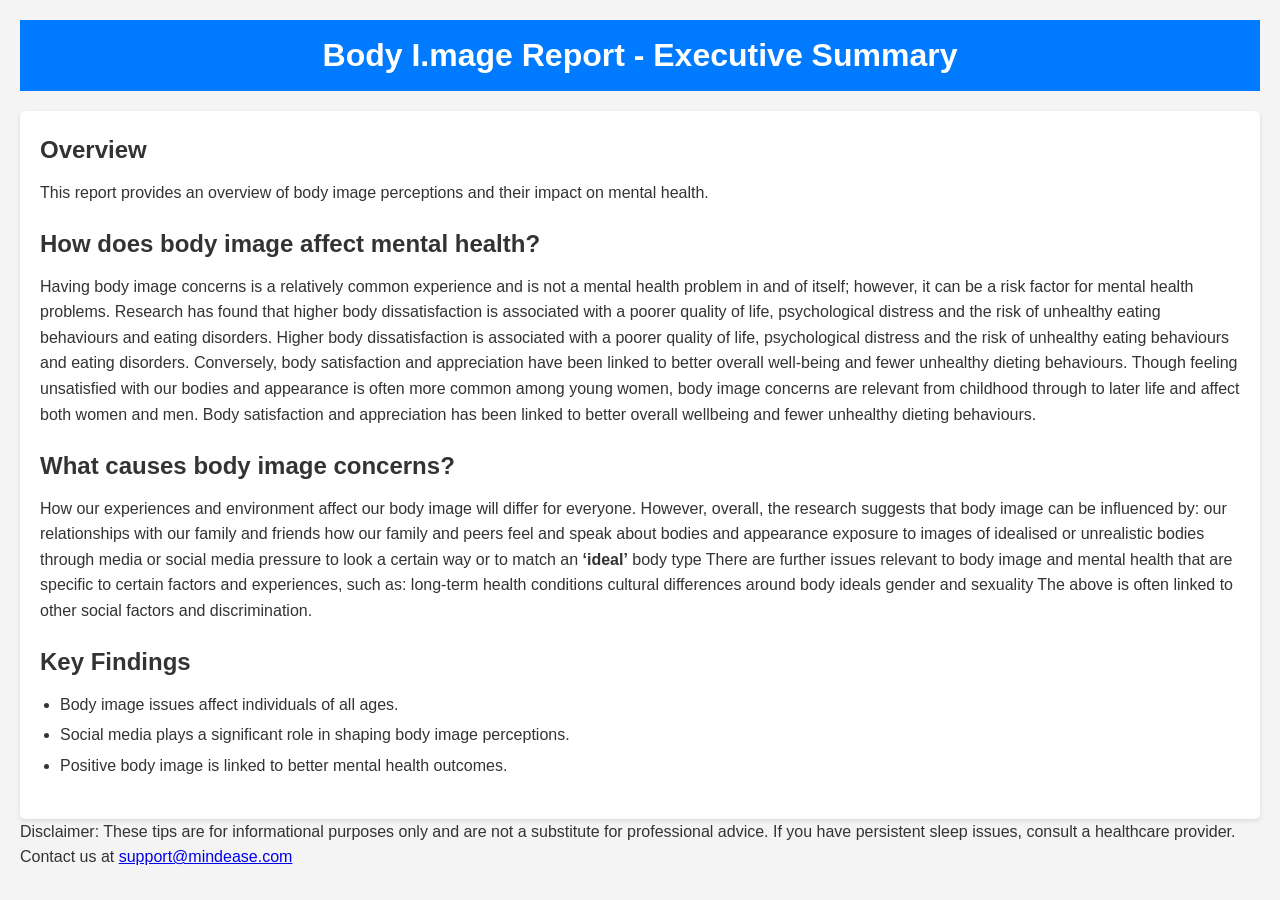
<file: frontend/bodyimagereport.html>
<!DOCTYPE html>
<html lang="en">
<head>
    <meta charset="UTF-8">
    <meta name="viewport" content="width=device-width, initial-scale=1.0">
    <link rel="stylesheet" href="resources.css">
    <title>Body Image Report - Executive Summary</title>
</head>
<body>
    <header>
        <h1>Body I.mage Report - Executive Summary</h1>
    </header>
    <main>
        <section>
            <h2>Overview</h2>
            <p>This report provides an overview of body image perceptions and their impact on mental health.</p>
        </section>
        <section>
            <h2>How does body image affect mental health?</h2>
            <p>Having body image concerns is a relatively common experience and is not a mental health problem in and of itself; however, it can be a risk factor for mental health problems. Research has found that higher body dissatisfaction is associated with a poorer quality of life, psychological distress and the risk of unhealthy eating behaviours and eating disorders.

                Higher body dissatisfaction is associated with a poorer quality of life, psychological distress and the risk of unhealthy eating behaviours and eating disorders.
                
                Conversely, body satisfaction and appreciation have been linked to better overall well-being and fewer unhealthy dieting behaviours. Though feeling unsatisfied with our bodies and appearance is often more common among young women, body image concerns are relevant from childhood through to later life and affect both women and men.  
                
                Body satisfaction and appreciation has been linked to better overall wellbeing and fewer unhealthy dieting behaviours.</p>
        </section>
        <section>
            <h2>What causes body image concerns?</h2>
            <p>How our experiences and environment affect our body image will differ for everyone. However, overall, the research suggests that body image can be influenced by:

                our relationships with our family and friends
                how our family and peers feel and speak about bodies and appearance
                exposure to images of idealised or unrealistic bodies through media or social media
                pressure to look a certain way or to match an <b>‘ideal’</b> body type
                There are further issues relevant to body image and mental health that are specific to certain factors and experiences, such as:
                
                long-term health conditions
                cultural differences around body ideals
                gender and sexuality
                The above is often linked to other social factors and discrimination.</p>

        </section>
        <section>
            <h2>Key Findings</h2>
            <ul>
                <li>Body image issues affect individuals of all ages.</li>
                <li>Social media plays a significant role in shaping body image perceptions.</li>
                <li>Positive body image is linked to better mental health outcomes.</li>
            </ul>
        </section>
    </main>
    <footer>
        <p>Disclaimer: These tips are for informational purposes only and are not a substitute for professional advice. If you have persistent sleep issues, consult a healthcare provider.</p>
        <p>Contact us at <a href="mailto:support@mindease.com">support@mindease.com</a></p>
    </footer>
</body>
</html>
</file>
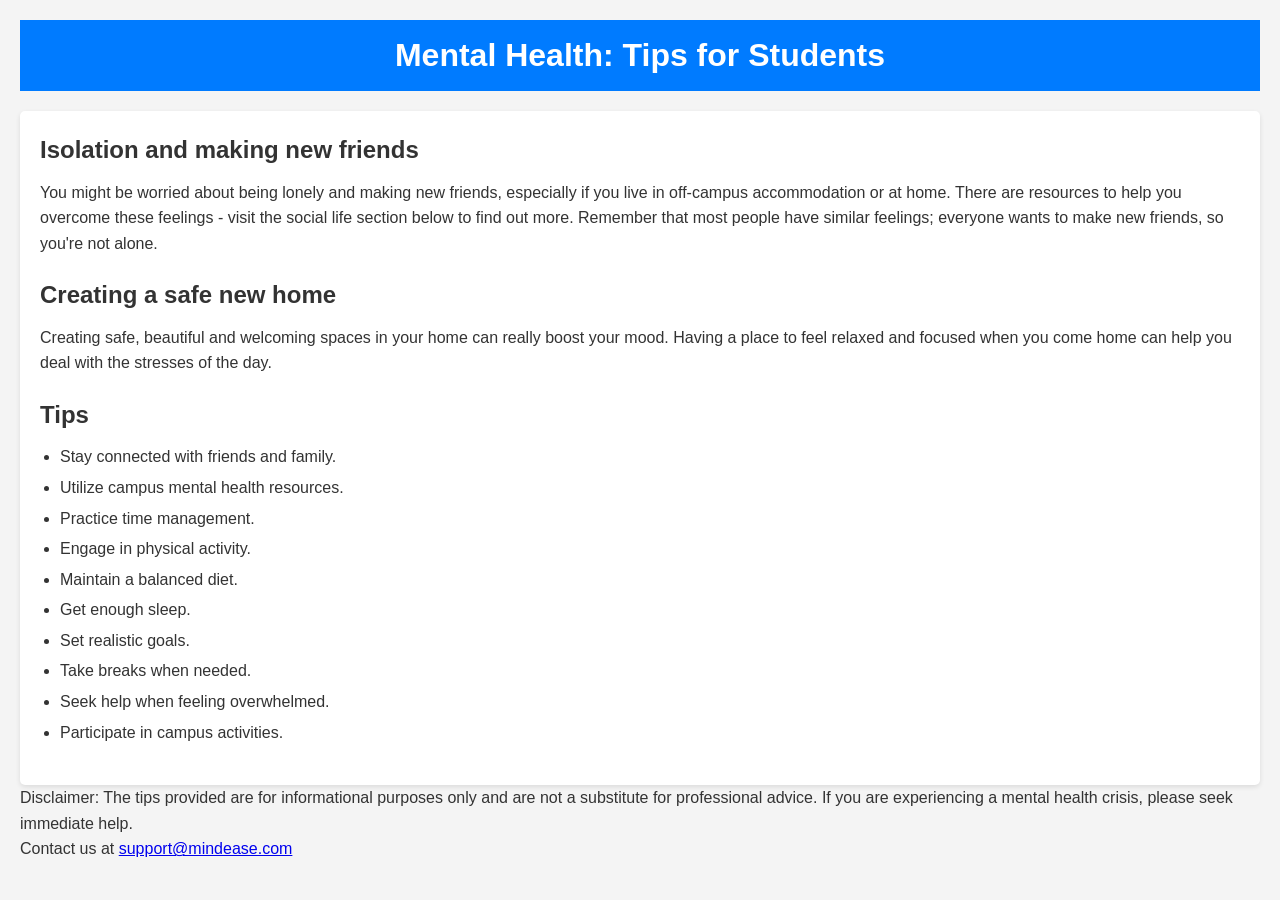
<file: frontend/mentalhealthtipsforstudent.html>
<!DOCTYPE html>
<html lang="en">
<head>
    <meta charset="UTF-8">
    <meta name="viewport" content="width=device-width, initial-scale=1.0">
    <link rel="stylesheet" href="resources.css">
    <title>Mental Health: Tips for Students</title>
</head>
<body>
    <header>
        <h1>Mental Health: Tips for Students</h1>
    </header>
    <main>
        <section>
            <h2>Isolation and making new friends</h2>
             <p>You might be worried about being lonely and making new friends, especially if you live in off-campus accommodation or at home. There are resources to help you overcome these feelings - visit the social life section below to find out more. Remember that most people have similar feelings; everyone wants to make new friends, so you're not alone.</p>
        </section>
        <section>
            <h2>Creating a safe new home</h2>
            <p>Creating safe, beautiful and welcoming spaces in your home can really boost your mood. Having a place to feel relaxed and focused when you come home can help you deal with the stresses of the day.</p>
        </section>
        <section>
            <h2>Tips</h2>
            <ul>
                <li>Stay connected with friends and family.</li>
                <li>Utilize campus mental health resources.</li>
                <li>Practice time management.</li>
                <li>Engage in physical activity.</li>
                <li>Maintain a balanced diet.</li>
                <li>Get enough sleep.</li>
                <li>Set realistic goals.</li>
                <li>Take breaks when needed.</li>
                <li>Seek help when feeling overwhelmed.</li>
                <li>Participate in campus activities.</li>
            </ul>
        </section>
    </main>
    <footer>
        <p>Disclaimer: The tips provided are for informational purposes only and are not a substitute for professional advice. If you are experiencing a mental health crisis, please seek immediate help.</p>
        <p>Contact us at <a href="mailto:support@mindease.com">support@mindease.com</a></p>
    </footer>
</body>
</html>
</file>
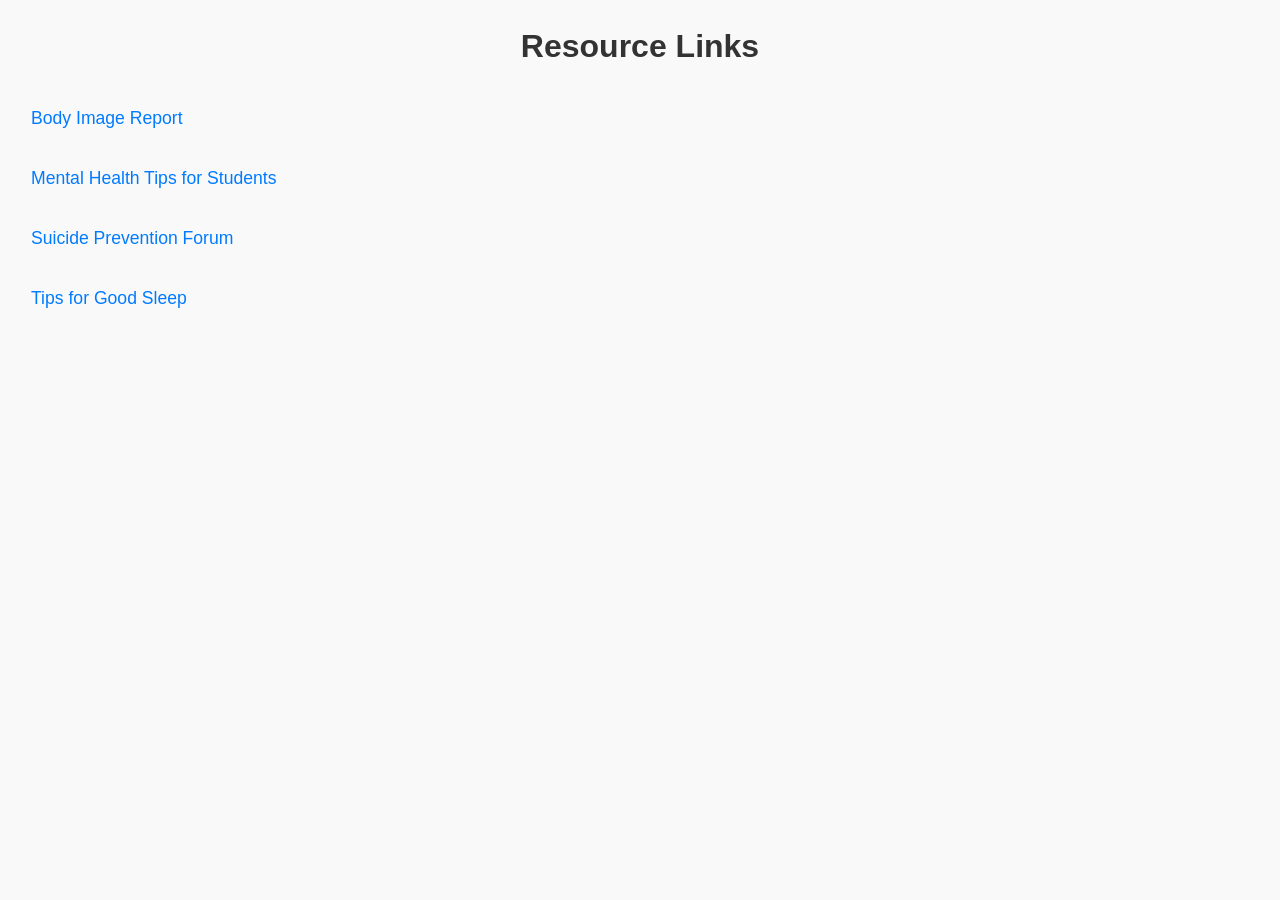
<file: frontend/resource.html>
<!DOCTYPE html>
<html lang="en">
<head>
    <meta charset="UTF-8">
    <meta name="viewport" content="width=device-width, initial-scale=1.0">
    <title>Resource Links</title>
    <style>
        body {
            font-family: Arial, sans-serif;
            margin: 20px;
            background-color: #f9f9f9; /* Light background for better readability */
            line-height: 1.6;
        }
        h1 {
            color: #333;
            text-align: center;
            margin-bottom: 20px;
        }
        a {
            display: block;
            margin: 10px 0;
            color: #007BFF; /* Bootstrap blue for links */
            text-decoration: none;
            font-size: 1.1em;
            padding: 10px;
            border: 1px solid transparent;
            border-radius: 5px;
            transition: all 0.3s ease;
        }
        a:hover {
            text-decoration: none;
            background-color: #007BFF;
            color: white;
            border-color: #0056b3;
        }
    </style>
</head>
<body>

    <h1>Resource Links</h1>
    <a href="bodyimagereport.html">Body Image Report</a>
    <a href="mentalhealthtipsforstudent.html">Mental Health Tips for Students</a>
    <a href="suicideprevention.html">Suicide Prevention Forum</a>
    <a href="Tipsforgoodsleep.html">Tips for Good Sleep</a>

</body>
</html>
</file>
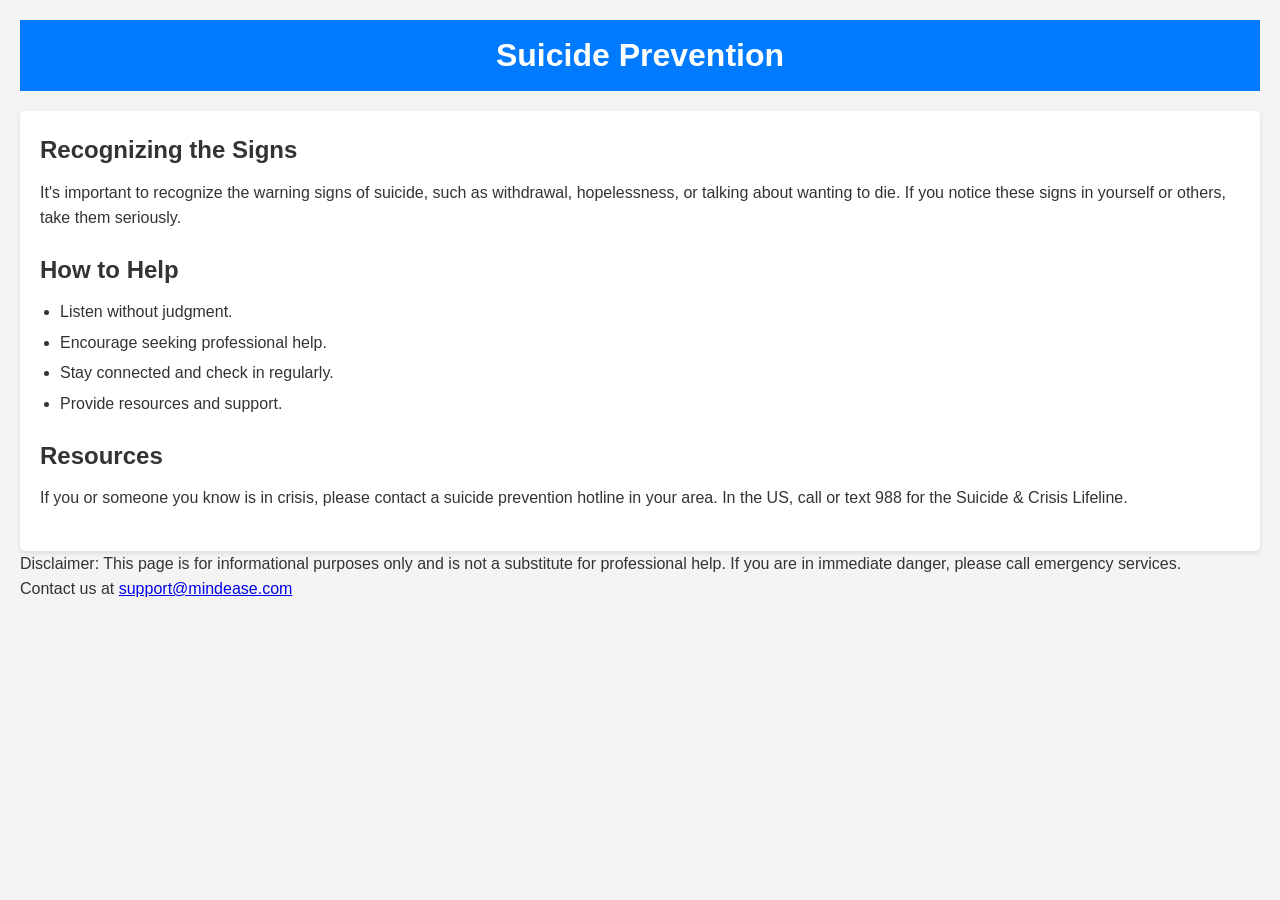
<file: frontend/suicideprevention.html>
<!DOCTYPE html>
<html lang="en">
<head>
    <meta charset="UTF-8">
    <meta name="viewport" content="width=device-width, initial-scale=1.0">
    <link rel="stylesheet" href="resources.css">
    <title>Suicide Prevention</title>
</head>
<body>
    <header>
        <h1>Suicide Prevention</h1>
    </header>
    <main>
        <section>
            <h2>Recognizing the Signs</h2>
            <p>It's important to recognize the warning signs of suicide, such as withdrawal, hopelessness, or talking about wanting to die. If you notice these signs in yourself or others, take them seriously.</p>
        </section>
        <section>
            <h2>How to Help</h2>
            <ul>
                <li>Listen without judgment.</li>
                <li>Encourage seeking professional help.</li>
                <li>Stay connected and check in regularly.</li>
                <li>Provide resources and support.</li>
            </ul>
        </section>
        <section>
            <h2>Resources</h2>
            <p>If you or someone you know is in crisis, please contact a suicide prevention hotline in your area. In the US, call or text 988 for the Suicide & Crisis Lifeline.</p>
        </section>
    </main>
    <footer>
        <p>Disclaimer: This page is for informational purposes only and is not a substitute for professional help. If you are in immediate danger, please call emergency services.</p>
        <p>Contact us at <a href="mailto:support@mindease.com">support@mindease.com</a></p>
    </footer>
</body>
</html>
</file>
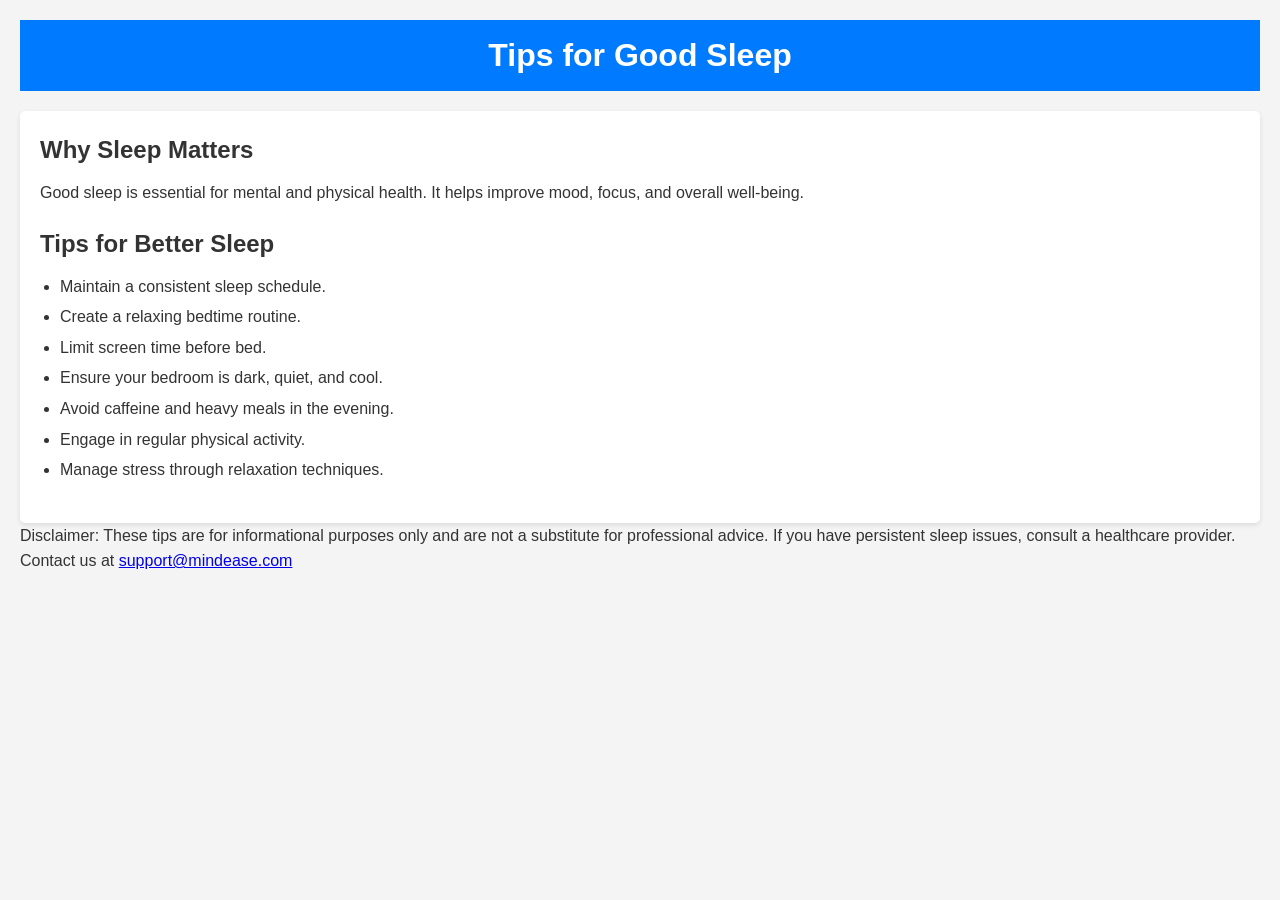
<file: frontend/Tipsforgoodsleep.html>
<!DOCTYPE html>
<html lang="en">
<head>
    <meta charset="UTF-8">
    <meta name="viewport" content="width=device-width, initial-scale=1.0">
    <link rel="stylesheet" href="resources.css">
    <title>Tips for Good Sleep</title>
</head>
<body>
    <header>
        <h1>Tips for Good Sleep</h1>
    </header>
    <main>
        <section>
            <h2>Why Sleep Matters</h2>
            <p>Good sleep is essential for mental and physical health. It helps improve mood, focus, and overall well-being.</p>
        </section>
        <section>
            <h2>Tips for Better Sleep</h2>
            <ul>
                <li>Maintain a consistent sleep schedule.</li>
                <li>Create a relaxing bedtime routine.</li>
                <li>Limit screen time before bed.</li>
                <li>Ensure your bedroom is dark, quiet, and cool.</li>
                <li>Avoid caffeine and heavy meals in the evening.</li>
                <li>Engage in regular physical activity.</li>
                <li>Manage stress through relaxation techniques.</li>
            </ul>
        </section>
    </main>
    <footer>
        <p>Disclaimer: These tips are for informational purposes only and are not a substitute for professional advice. If you have persistent sleep issues, consult a healthcare provider.</p>
        <p>Contact us at <a href="mailto:support@mindease.com">support@mindease.com</a></p>
    </footer>
</body>
</html>
</file>
<file: frontend/resources.css>
/* Reset some default styles */
body, h1, h2, p, ul, ol {
    margin: 0;
    padding: 0;
}

/* Basic body styles */
body {
    font-family: Arial, sans-serif;
    line-height: 1.6;
    background-color: #f4f4f4;
    color: #333;
    padding: 20px;
}

/* Header styles */
header {
    background: #007BFF;
    color: #fff;
    padding: 10px 0;
    text-align: center;
    margin-bottom: 20px;
}

/* Main content styles */
main {
    background: #fff;
    padding: 20px;
    border-radius: 5px;
    box-shadow: 0 2px 5px rgba(0, 0, 0, 0.1);
}

/* Section styles */
section {
    margin-bottom: 20px;
}

/* Heading styles */
h1 {
    font-size: 2em;
}

h2 {
    font-size: 1.5em;
    margin-bottom: 10px;
}

/* List styles */
ul, ol {
    margin-left: 20px;
    margin-bottom: 10px;
}

/* List item styles */
li {
    margin-bottom: 5px;
}

/* Responsive design */
@media (max-width: 600px) {
    body {
        padding: 10px;
    }

    header {
        padding: 15px 0;
    }

    main {
        padding: 15px;
    }
}
</file>
